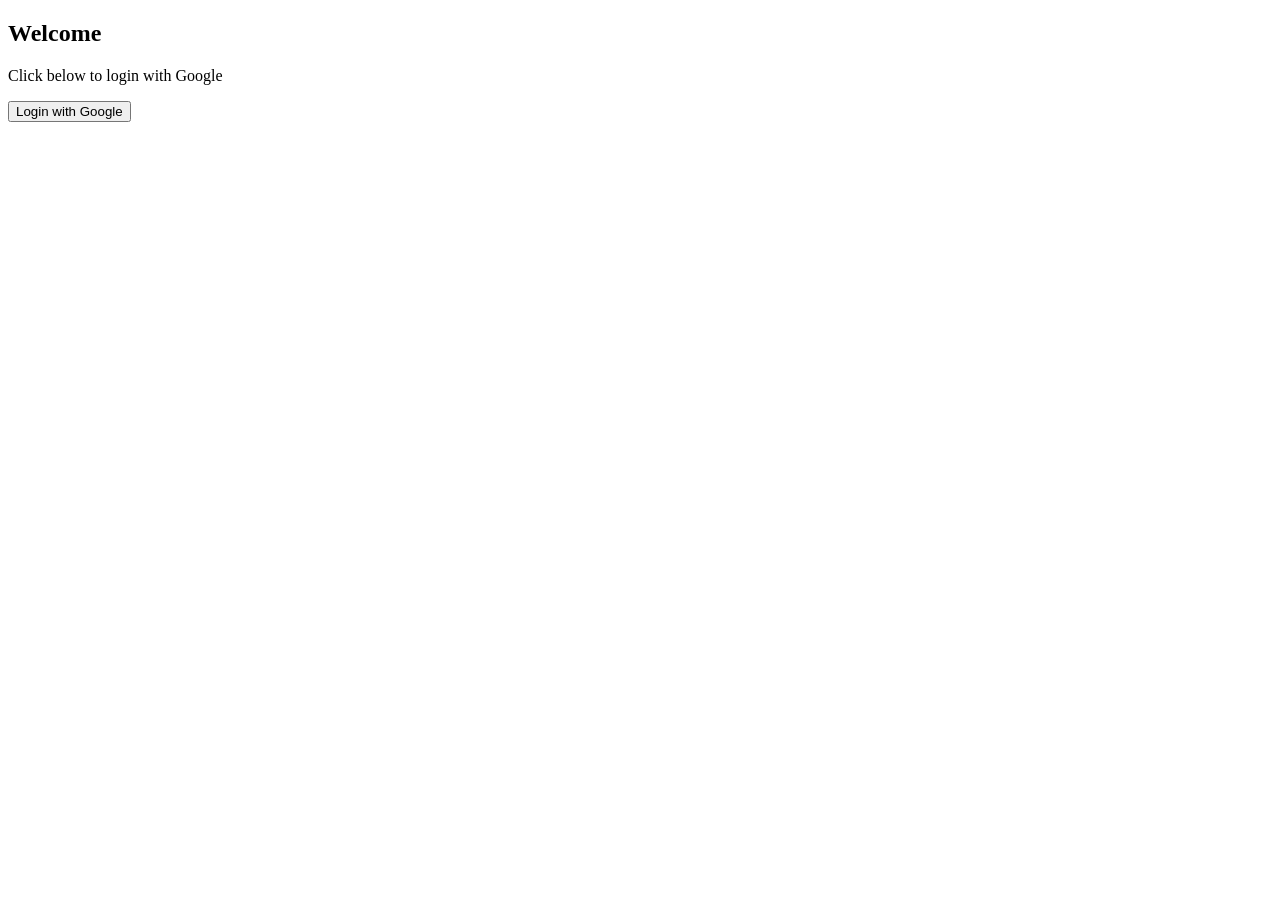
<file: oauth_project/index.html>
<!DOCTYPE html>
<html>
<head>
 <title>Google OAuth Demo</title>
</head>
<body>
 <h2>Welcome</h2>
 <p>Click below to login with Google</p>
 <a href="login.php">
 <button>Login with Google</button>
 </a>
</body>
</html>
</file>
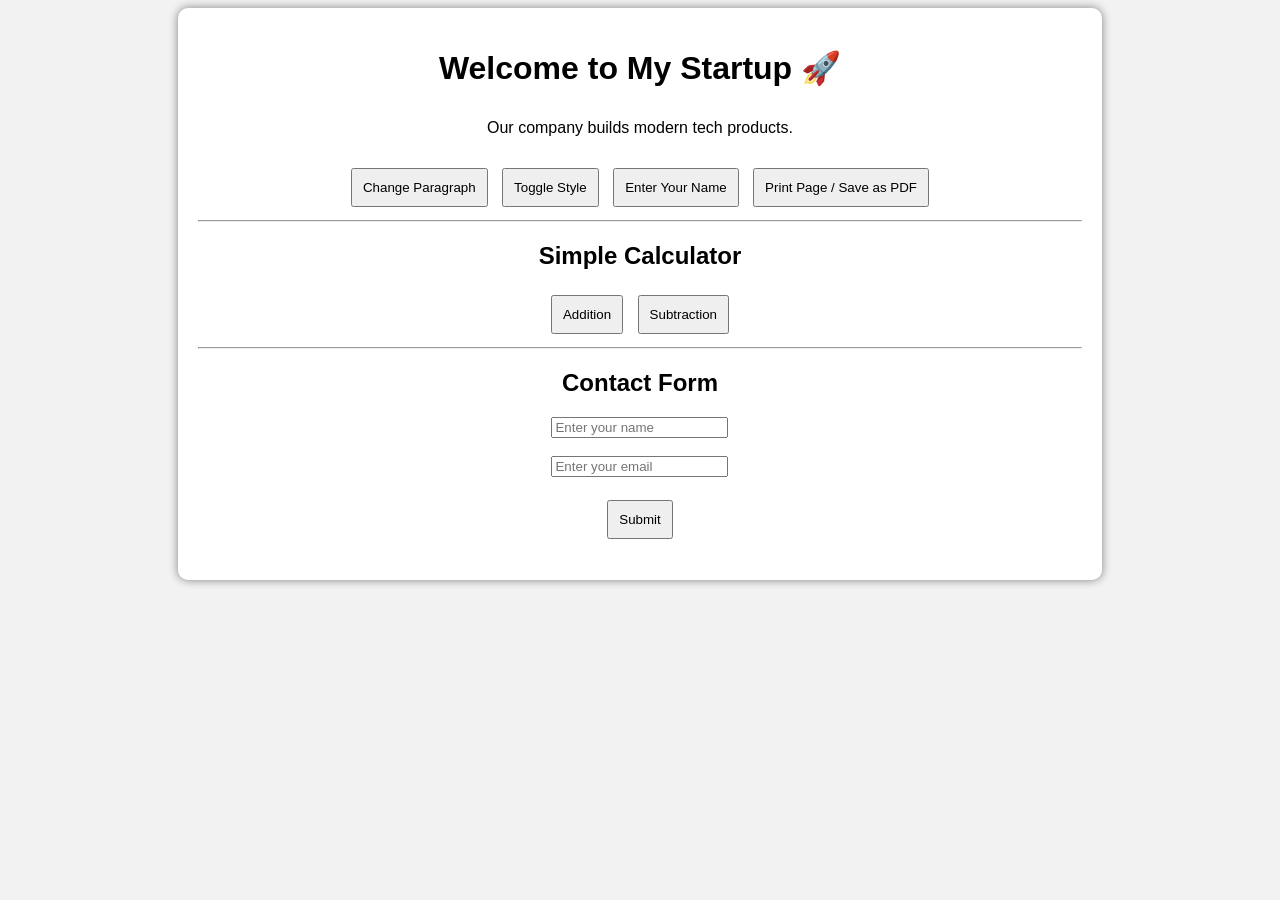
<file: javascript.html>
<!DOCTYPE html>
<html>
<head>
<title>Startup Website - JavaScript Tasks</title>

<style>
body{
font-family: Arial;
background:#f2f2f2;
text-align:center;
}

.container{
width:70%;
margin:auto;
background:white;
padding:20px;
border-radius:10px;
box-shadow:0px 0px 10px gray;
}

button{
padding:10px;
margin:5px;
cursor:pointer;
}

#para{
padding:10px;
}
</style>

</head>

<body>

<div class="container">

<h1 id="title">Welcome to My Startup 🚀</h1>

<p id="para">Our company builds modern tech products.</p>

<button onclick="changeText()">Change Paragraph</button>
<button onclick="toggleStyle()">Toggle Style</button>
<button onclick="askName()">Enter Your Name</button>
<button onclick="printPage()">Print Page / Save as PDF</button>

<hr>

<h2>Simple Calculator</h2>
<button onclick="addNumbers()">Addition</button>
<button onclick="subtractNumbers()">Subtraction</button>

<hr>

<h2>Contact Form</h2>

<form id="contactForm">
<input type="text" id="username" placeholder="Enter your name"><br><br>
<input type="email" id="email" placeholder="Enter your email"><br><br>
<button type="submit">Submit</button>
</form>

<p id="message"></p>

</div>

<script>

// ======================
// TASK 1 : VARIABLES
// ======================

var companyName = "TechNova";
let founder = "Ammu";
const year = 2026;

console.log("Company:", companyName);
console.log("Founder:", founder);
console.log("Year:", year);


// ======================
// TASK 2 : FUNCTIONS
// ======================

function greet(){
console.log("Welcome to our Startup Website!");
}

greet();

const multiply = (a,b) => a*b;

console.log("Multiplication:", multiply(5,4));

function addNumbers(){

let num1 = Number(prompt("Enter first number"));
let num2 = Number(prompt("Enter second number"));

let result = num1 + num2;

alert("Addition Result = " + result);
console.log("Addition:", result);

}

function subtractNumbers(){

let num1 = Number(prompt("Enter first number"));
let num2 = Number(prompt("Enter second number"));

let result = num1 - num2;

alert("Subtraction Result = " + result);
console.log("Subtraction:", result);

}


// ======================
// TASK 3 : BUILT-IN FUNCTIONS
// ======================

alert("Welcome to our Startup Website!");

function askName(){

let name = prompt("Enter your name");

alert("Hello " + name + "! Welcome to our company.");

console.log("User Name:", name);

document.getElementById("title").innerHTML =
"Welcome " + name + " to My Startup 🚀";

}


// ======================
// TASK 4 : HTML MANIPULATION
// ======================

function changeText(){

document.getElementById("para").innerHTML =
"Our startup develops AI, Web Apps, and Cloud Solutions.";

}


// ======================
// TASK 5 : STYLE WITH JAVASCRIPT
// ======================

let styleToggle = false;

function toggleStyle(){

let element = document.getElementById("para");

if(styleToggle){

element.style.color = "black";
element.style.fontSize = "16px";
element.style.background = "white";

}else{

element.style.color = "white";
element.style.fontSize = "20px";
element.style.background = "blue";

}

styleToggle = !styleToggle;

}


// ======================
// TASK 6 : EVENTS
// ======================

let title = document.getElementById("title");

title.onmouseover = function(){
title.style.color = "red";
}

title.onmouseout = function(){
title.style.color = "black";
}

document.getElementById("contactForm").addEventListener("submit", function(event){

event.preventDefault();

let name = document.getElementById("username").value;
let email = document.getElementById("email").value;

if(name === "" || email === ""){
alert("Please fill all fields");
return;
}

console.log("Form submitted");
console.log("Name:", name);
console.log("Email:", email);

document.getElementById("message").innerHTML =
"Thank you " + name + "! We will contact you soon.";

});


// ======================
// TASK 7 : PRINT PAGE
// ======================

function printPage(){
window.print();
}

</script>

</body>
</html>
</file>
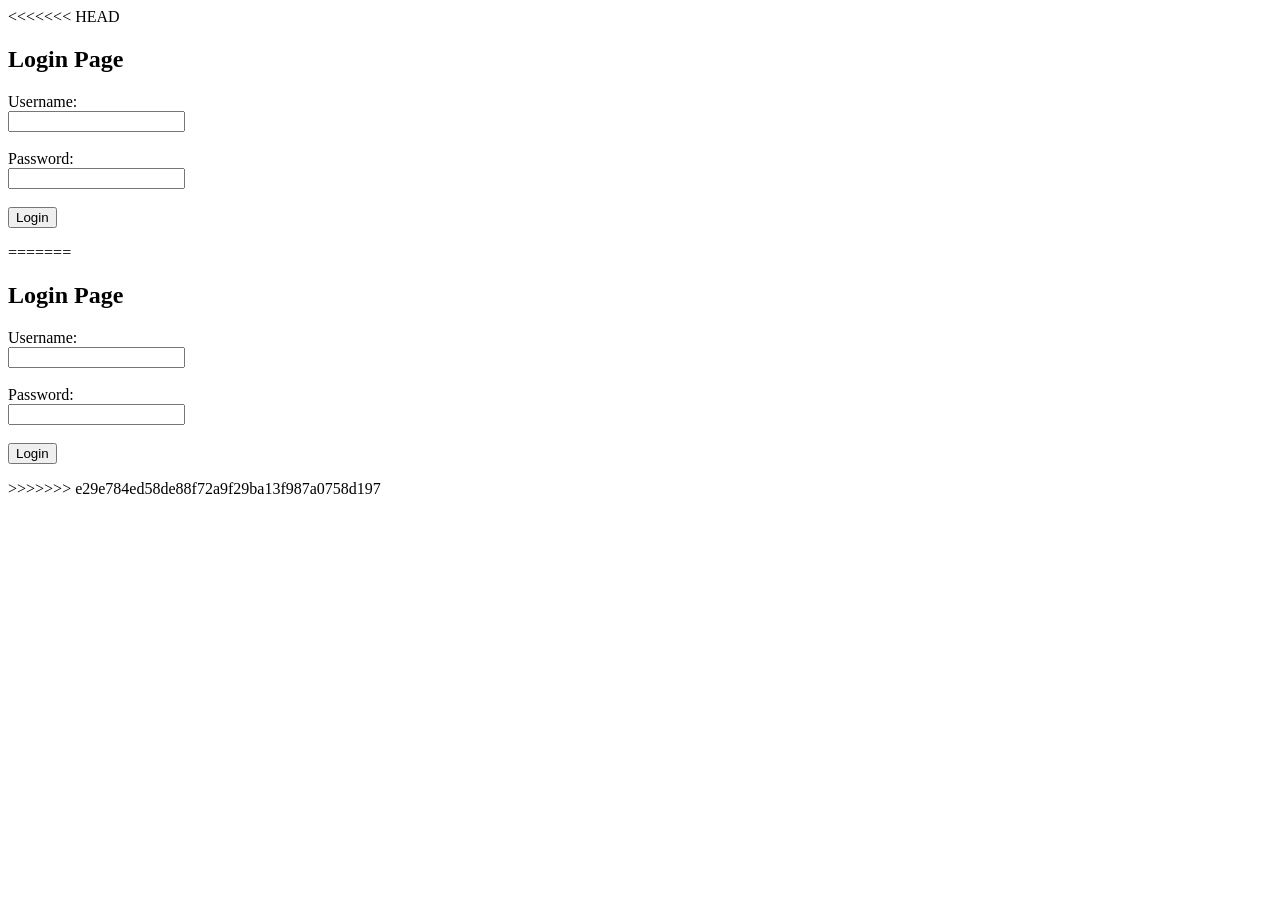
<file: login2.html>
<<<<<<< HEAD
<!DOCTYPE html>
<html>
<head>
    <title>Login</title>
</head>
<body>

<h2>Login Page</h2>

<form action="login.php" method="POST">
    <label>Username:</label><br>
    <input type="text" name="username" required><br><br>

    <label>Password:</label><br>
    <input type="password" name="password" required><br><br>

    <button type="submit">Login</button>
</form>

</body>
</html>
=======
<!DOCTYPE html>
<html>
<head>
    <title>Login</title>
</head>
<body>

<h2>Login Page</h2>

<form action="login.php" method="POST">
    <label>Username:</label><br>
    <input type="text" name="username" required><br><br>

    <label>Password:</label><br>
    <input type="password" name="password" required><br><br>

    <button type="submit">Login</button>
</form>

</body>
</html>
>>>>>>> e29e784ed58de88f72a9f29ba13f987a0758d197
</file>
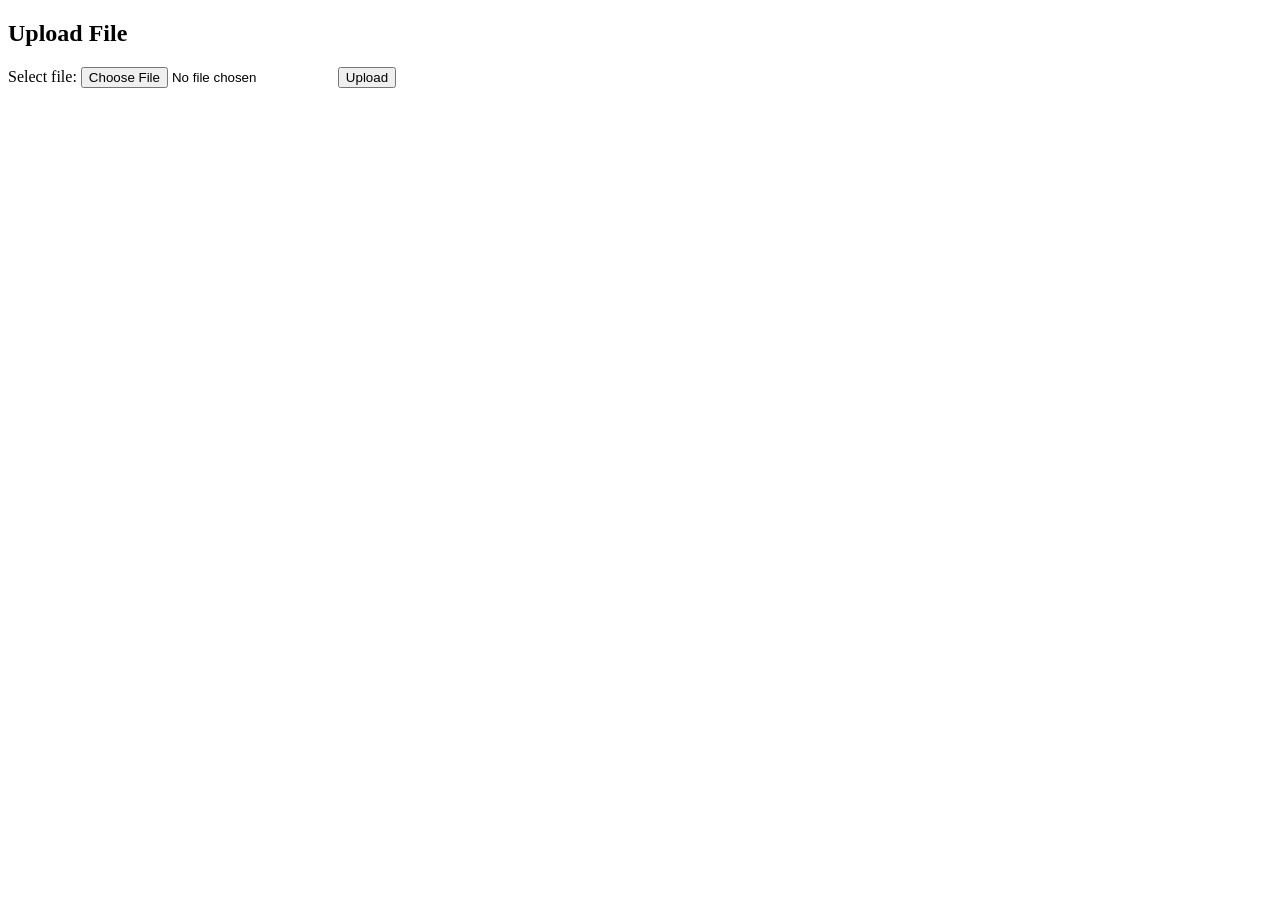
<file: upload.html>
<!DOCTYPE html>
<html>
<head>
    <title>File Upload</title>
</head>
<body>

<h2>Upload File</h2>

<form action="upload.php" method="post" enctype="multipart/form-data">
    Select file:
    <input type="file" name="myfile" required>
    <button type="submit" name="upload">Upload</button>
</form>

</body>
</html>
</file>
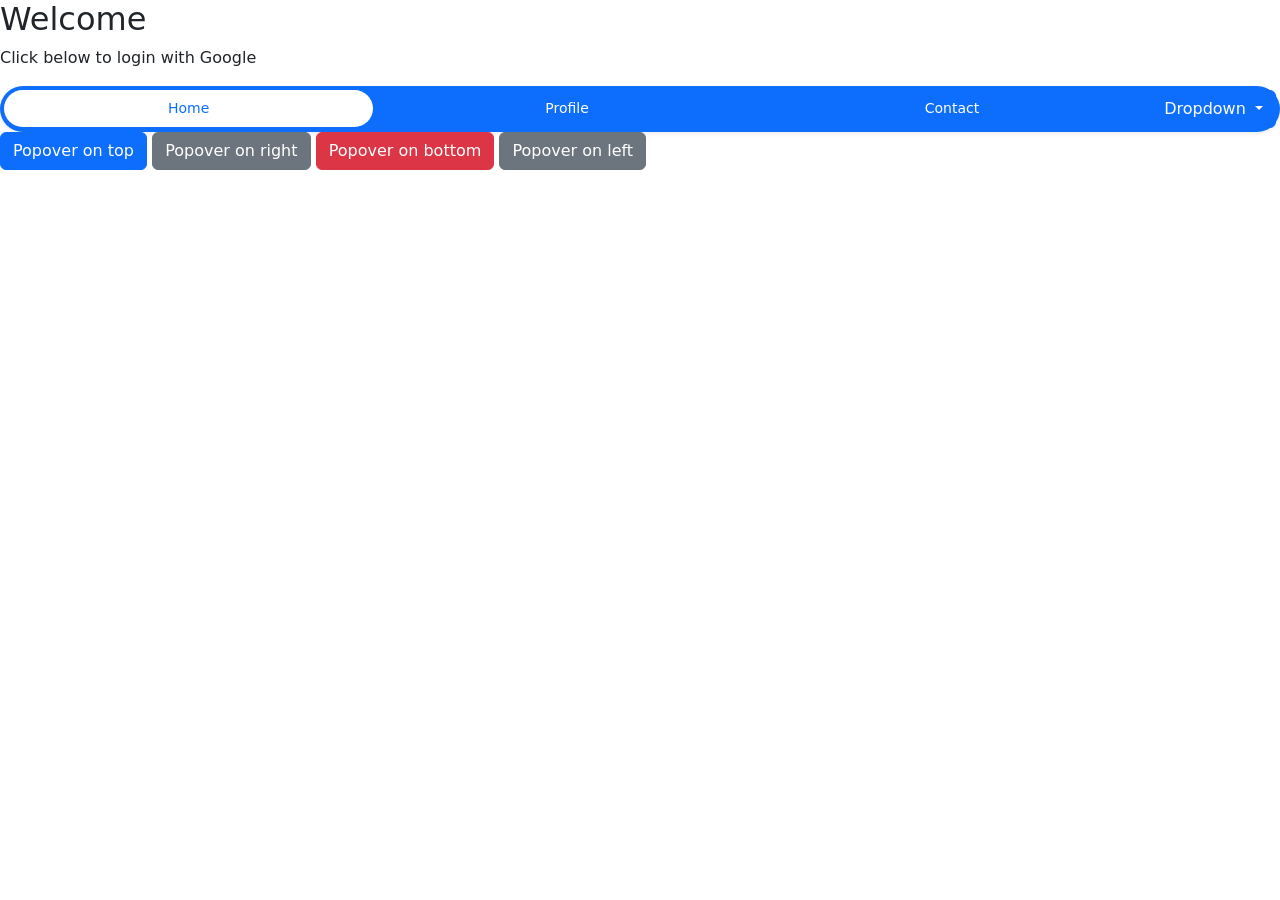
<file: oauth_project/bootstrap.html>
<!DOCTYPE html>
<html>
<head>
<link href="https://cdn.jsdelivr.net/npm/bootstrap@5.3.8/dist/css/bootstrap.min.css" rel="stylesheet" integrity="sha384-sRIl4kxILFvY47J16cr9ZwB07vP4J8+LH7qKQnuqkuIAvNWLzeN8tE5YBujZqJLB" crossorigin="anonymous">
 <title>Google OAuth Demo</title>
</head>
<body>
 <h2>Welcome</h2>
 <p>Click below to login with Google</p>
 <ul class="nav nav-pills nav-fill gap-2 p-1 small bg-primary rounded-5 shadow-sm" id="pillNav2" role="tablist" style="--bs-nav-link-color: var(--bs-white); --bs-nav-pills-link-active-color: var(--bs-primary); --bs-nav-pills-link-active-bg: var(--bs-white);">
  <li class="nav-item" role="presentation">
    <button class="nav-link active rounded-5" id="home-tab2" data-bs-toggle="tab" type="button" role="tab" aria-selected="true">Home</button>
  </li>
  <li class="nav-item" role="presentation">
    <button class="nav-link rounded-5" id="profile-tab2" data-bs-toggle="tab" type="button" role="tab" aria-selected="false">Profile</button>
  </li>
  <li class="nav-item" role="presentation">
    <button class="nav-link rounded-5" id="contact-tab2" data-bs-toggle="tab" type="button" role="tab" aria-selected="false">Contact</button>
  </li>
  <div class="dropdown">
        <button class="btn btn-primary dropdown-toggle" type="button" data-bs-toggle="dropdown" aria-expanded="false">
            Dropdown
        </button>
        <ul class="dropdown-menu">
            <li><button class="dropdown-item" type="button">Dropdown item</button></li>
            <li><button class="dropdown-item" type="button">Dropdown item</button></li>
            <li><button class="dropdown-item" type="button">Dropdown item</button></li>
        </ul>
    </div>
</ul>
<button type="button" class="btn btn-primary" data-bs-container="body" data-bs-toggle="popover" data-bs-placement="top" data-bs-content="Top popover">
  Popover on top
</button>
<button type="button" class="btn btn-secondary" data-bs-container="body" data-bs-toggle="popover" data-bs-placement="right" data-bs-content="Right popover">
  Popover on right
</button>
<button type="button" class="btn btn-danger" data-bs-container="body" data-bs-toggle="popover" data-bs-placement="bottom" data-bs-content="Bottom popover">
  Popover on bottom
</button>
<button type="button" class="btn btn-secondary" data-bs-container="body" data-bs-toggle="popover" data-bs-placement="left" data-bs-content="Left popover">
  Popover on left
</button>
<script> const popoverTriggerList = document.querySelectorAll('[data-bs-toggle="popover"]')
  const popoverList = [...popoverTriggerList].map(popoverTriggerEl => new bootstrap.Popover(popoverTriggerEl))
</script>
 <script src="https://cdn.jsdelivr.net/npm/bootstrap@5.3.8/dist/js/bootstrap.bundle.min.js" integrity="sha384-FKyoEForCGlyvwx9Hj09JcYn3nv7wiPVlz7YYwJrWVcXK/BmnVDxM+D2scQbITxI" crossorigin="anonymous"></script>
</body>
</html>
</file>
